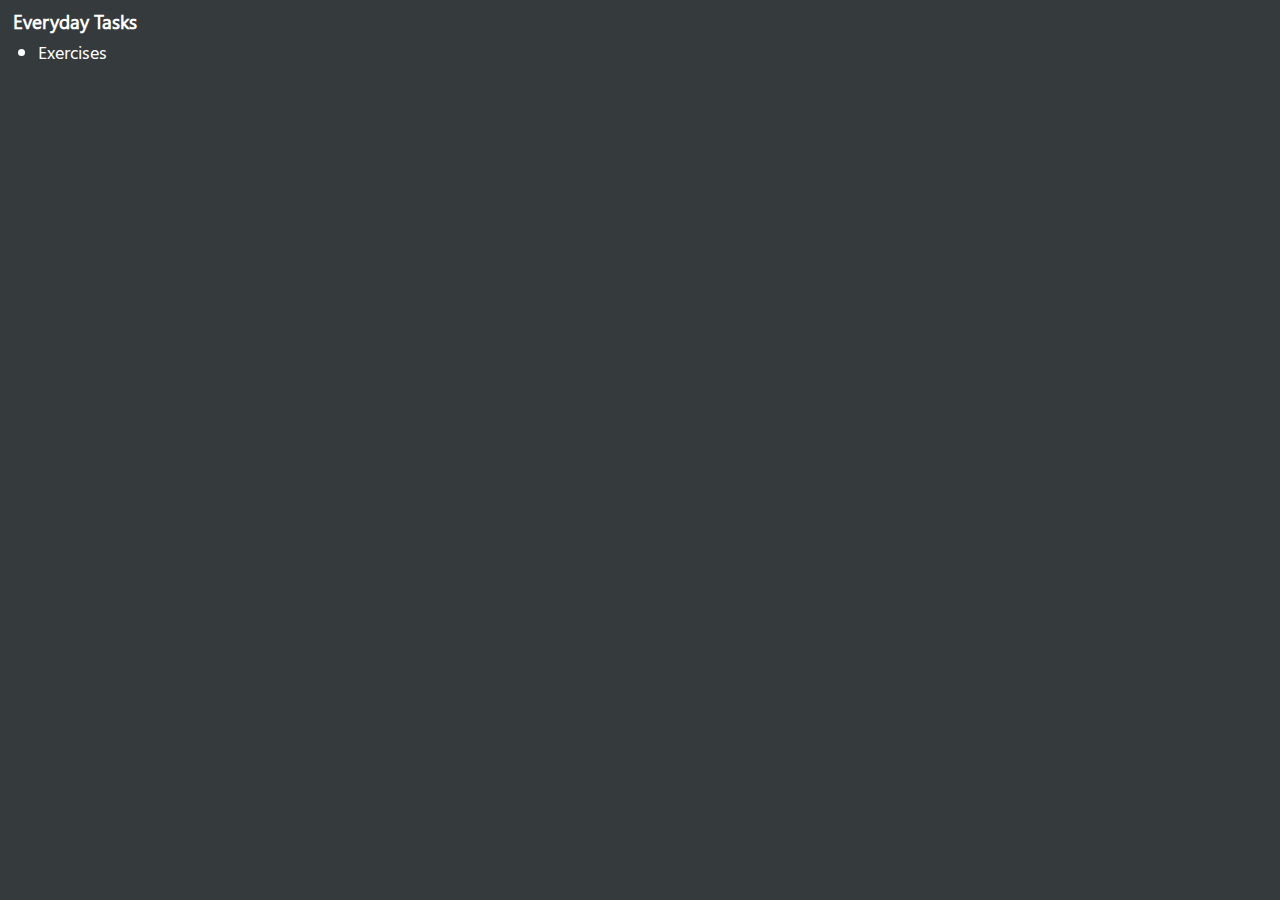
<file: index.html>
<!DOCTYPE html>
<html>
<head>
 <style>
     @font-face {
    font-family: 'Segoe UI';
    src: url('fonts/Segoe UI.ttf');
    font-weight: normal;
    font-style: normal;
}

body{
  background-color:rgb(53,58,61);
    }
     
ul{
    color:white;
    font-family: 'Segoe UI';
    font-size:115%;
   padding-top:0;
 padding-left:30px;
       margin-top: 5px;
}
  
 h4{
margin-top: 0;
  padding-left:5px;
  margin-left:0;
  padding-bottom:0;
     margin-bottom:0px;
  font-size: 130%;
   color:white;
    font-family: 'Segoe UI';
    font-size:120%;
  }
    </style>
</head>
    
<body>
    <header>
    
    </header>
    <main>
    
<div>
 <h4> Everyday Tasks</h4>
<ul id="sendRecurs"> 
 

</ul>        
</div>        
        
        
    </main>
    
    <footer>
    
    </footer>
    
    <script src=" https://icelemon151.github.io/Recuring_Task_List/main.js"></script>
</body>
    
    
    

    
    
    
    
    
</html>
</file>
